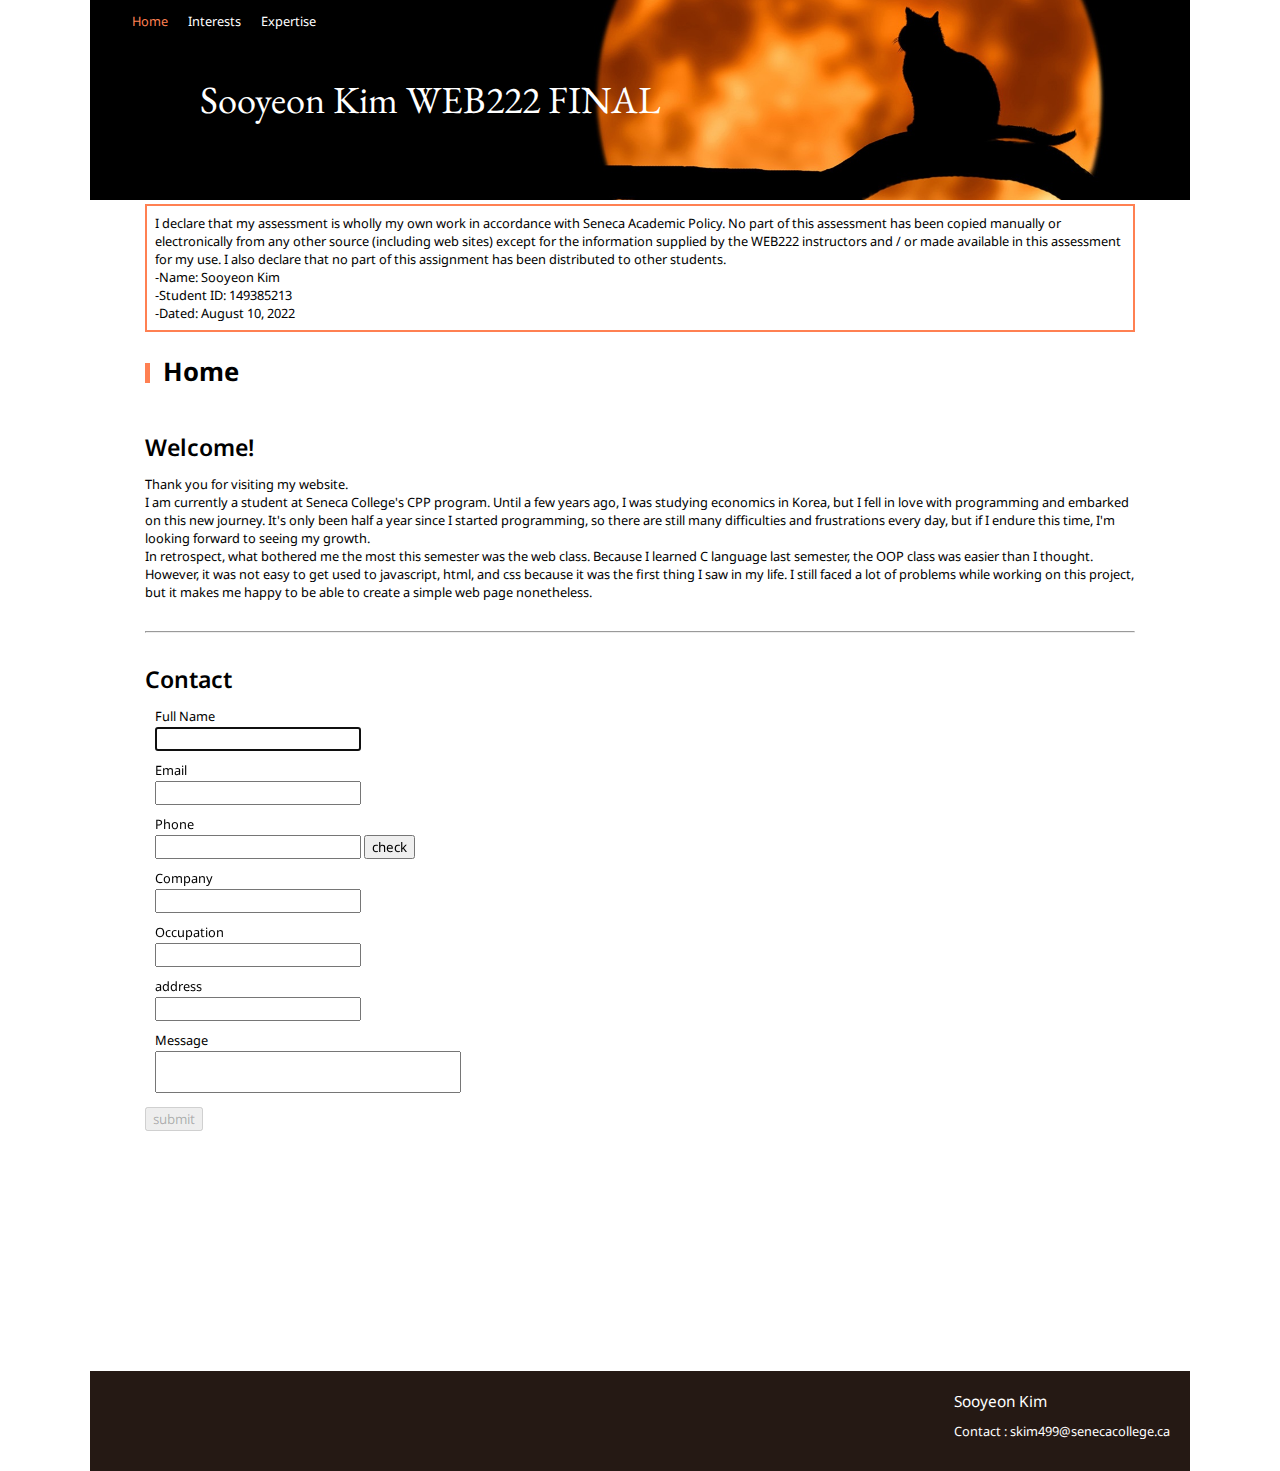
<file: index.html>
<!DOCTYPE html>
<html lang="en">
  <head>
    <meta charset="UTF-8" />
    <meta http-equiv="X-UA-Compatible" content="IE=edge" />
    <meta name="viewport" content="width=device-width, initial-scale=1.0" />
    <link rel="stylesheet" href="./css/global.css" />
    <link rel="stylesheet" href="./css/home.css" />
    <script src="./js/home.js" defer></script>
    <title>Sooyeon Kim WEB222 FINAL</title>
  </head>
  <body>
    <header>
      <img
        id="headerBanner"
        src="./img/header_banner.jpg"
        alt="a cat with the moon"
      />
      <p>Sooyeon Kim WEB222 FINAL</p>
    </header>
    <nav>
      <ul>
        <li><a href="./index.html">Home</a></li>
        <li><a href="./interests.html">Interests</a></li>
        <li><a href="./expertise.html">Expertise</a></li>
      </ul>
    </nav>
    <div class="main-container">
      <section id="declaration">
        <p>
          I declare that my assessment is wholly my own work in accordance with
          Seneca Academic Policy. No part of this assessment has been copied
          manually or electronically from any other source (including web sites)
          except for the information supplied by the WEB222 instructors and / or
          made available in this assessment for my use. I also declare that no
          part of this assignment has been distributed to other students.
        </p>
        <p>
          -Name: Sooyeon Kim<br />
          -Student ID: 149385213<br />
          -Dated: August 10, 2022
        </p>
      </section>
      <h1>Home</h1>
      <main>
        <div class="container">
          <h2 class="title">Welcome!</h2>
          <p>Thank you for visiting my website.</p>
          <p>
            I am currently a student at Seneca College's CPP program. Until a
            few years ago, I was studying economics in Korea, but I fell in love
            with programming and embarked on this new journey. It's only been
            half a year since I started programming, so there are still many
            difficulties and frustrations every day, but if I endure this time,
            I'm looking forward to seeing my growth.
          </p>
          <p>
            In retrospect, what bothered me the most this semester was the web
            class. Because I learned C language last semester, the OOP class was
            easier than I thought. However, it was not easy to get used to
            javascript, html, and css because it was the first thing I saw in my
            life. I still faced a lot of problems while working on this project,
            but it makes me happy to be able to create a simple web page
            nonetheless.
          </p>
        </div>
        <hr />
        <div class="container">
          <h2 class="title">Contact</h2>
          <article>
            <form
              id="contactUs"
              method="post"
              action="https://httpbin.org/post"
            >
              <div class="input_container">
                <label for="fullName">Full Name</label>
                <input id="fullName" maxlength="40" autofocus required />
              </div>
              <div class="input_container">
                <label for="email">Email</label>
                <input id="email" type="email" maxlength="40" required />
              </div>
              <div class="input_container">
                <label for="phone">Phone</label>
                <input id="phone" maxlength="40" />
                <input type="button" value="check" class="phone-check-btn" />
              </div>
              <div class="input_container">
                <label for="company">Company</label>
                <input id="company" maxlength="40" />
              </div>
              <div class="input_container">
                <label for="Occupation">Occupation</label>
                <input id="Occupation" maxlength="40" />
              </div>
              <div class="input_container">
                <label for="address">address</label>
                <input id="address" />
              </div>
              <div class="input_container">
                <label for="message">Message</label>
                <textarea
                  id="message"
                  maxlength="200"
                  minlength="5"
                  required
                ></textarea>
              </div>
              <button class="submit-btn" disabled>submit</button>
            </form>
          </article>
        </div>
      </main>
    </div>
    <footer>
      <div class="footer_text__container">
        <div class="footer_text">Sooyeon Kim</div>
        <div class="footer_text">Contact : skim499@senecacollege.ca</div>
      </div>
    </footer>
  </body>
</html>
</file>
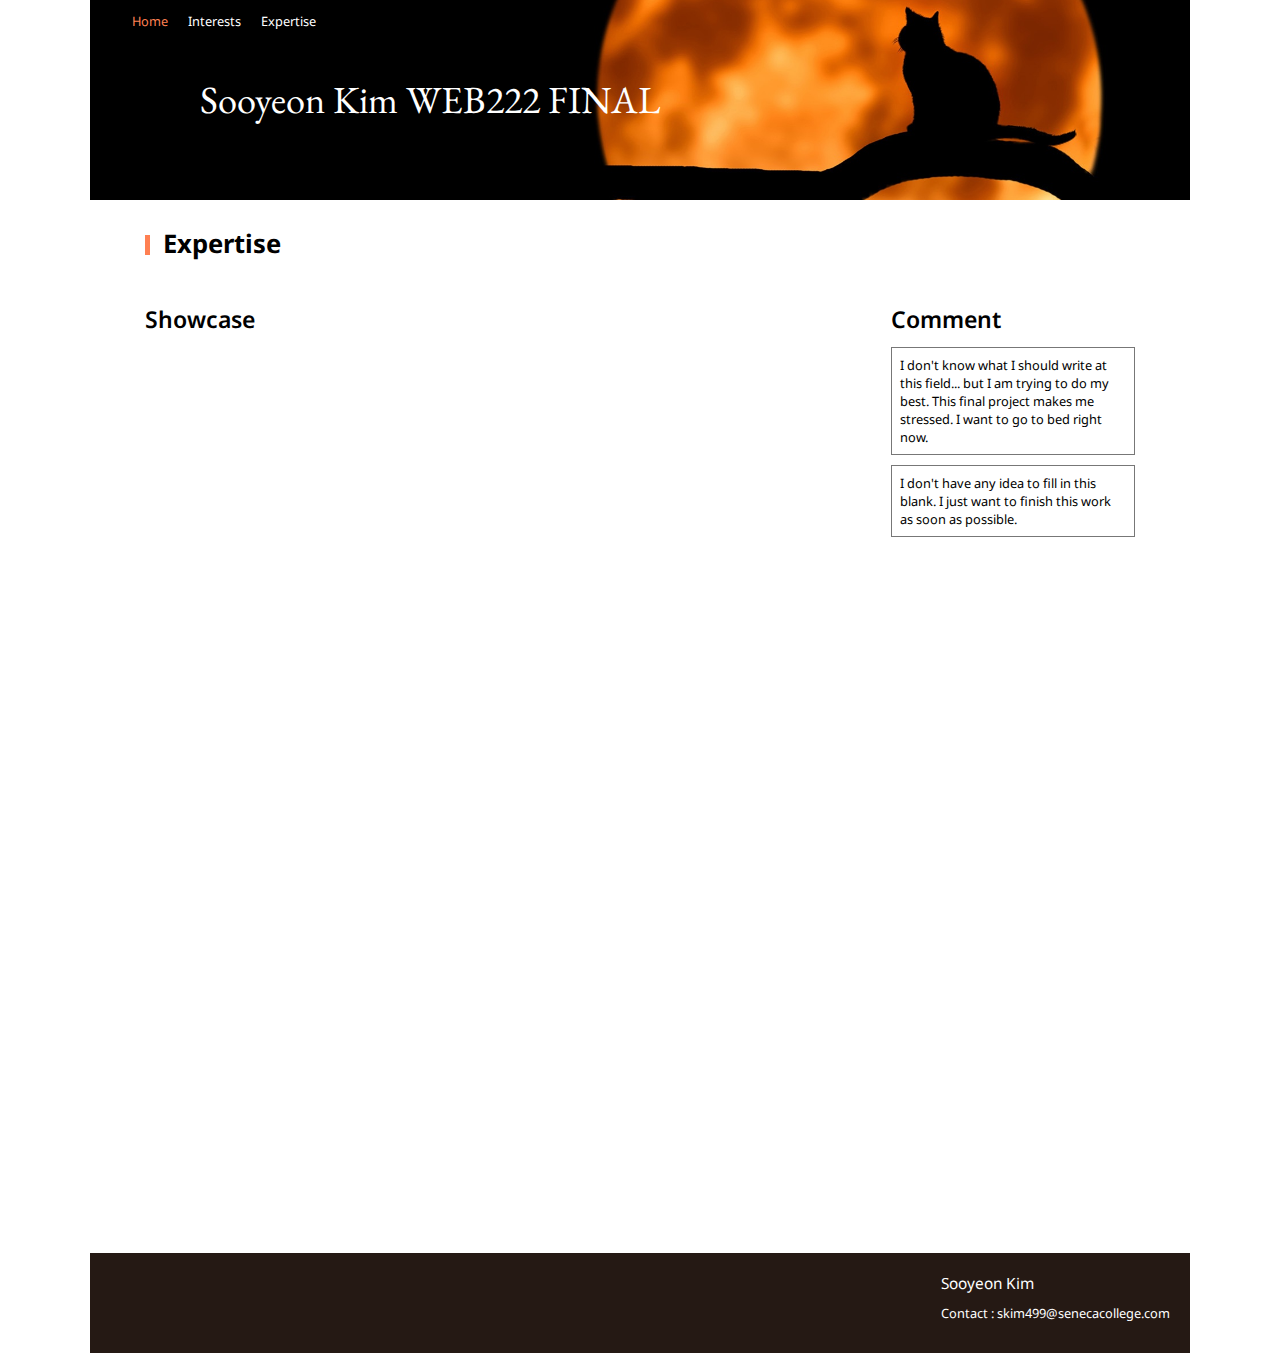
<file: expertise.html>
<!DOCTYPE html>
<html lang="en">
  <head>
    <meta charset="UTF-8" />
    <meta http-equiv="X-UA-Compatible" content="IE=edge" />
    <meta name="viewport" content="width=device-width, initial-scale=1.0" />
    <link rel="stylesheet" href="./css/global.css" />
    <link rel="stylesheet" href="./css/expertise.css" />
    <script src="./js/expertise.js" defer></script>
    <title>Sooyeon Kim WEB222 FINAL</title>
  </head>
  <body>
    <header>
      <img
        id="headerBanner"
        src="./img/header_banner.jpg"
        alt="a cat with the moon"
      />
      <p>Sooyeon Kim WEB222 FINAL</p>
    </header>
    <nav>
      <ul>
        <li><a href="./index.html">Home</a></li>
        <li><a href="./interests.html">Interests</a></li>
        <li><a href="./expertise.html">Expertise</a></li>
      </ul>
    </nav>
    <div class="main-container">
      <h1>Expertise</h1>
      <div class="container">
        <main>
          <div class="title">Showcase</div>
          <div class="cards"></div>
        </main>
        <aside>
          <div class="title">Comment</div>
          <p class="aside_content">
            I don't know what I should write at this field... but I am
            trying to do my best. This final project makes me stressed.
            I want to go to bed right now.
          </p>
          <p class="aside_content">
            I don't have any idea to fill in this blank. I just want to
            finish this work as soon as possible.
          </p>
        </aside>
      </div>
    </div>
    <footer>
      <div class="footer_text__container">
        <div class="footer_text">Sooyeon Kim</div>
        <div class="footer_text">Contact : skim499@senecacollege.com</div>
      </div>
    </footer>
  </body>
</html>
</file>
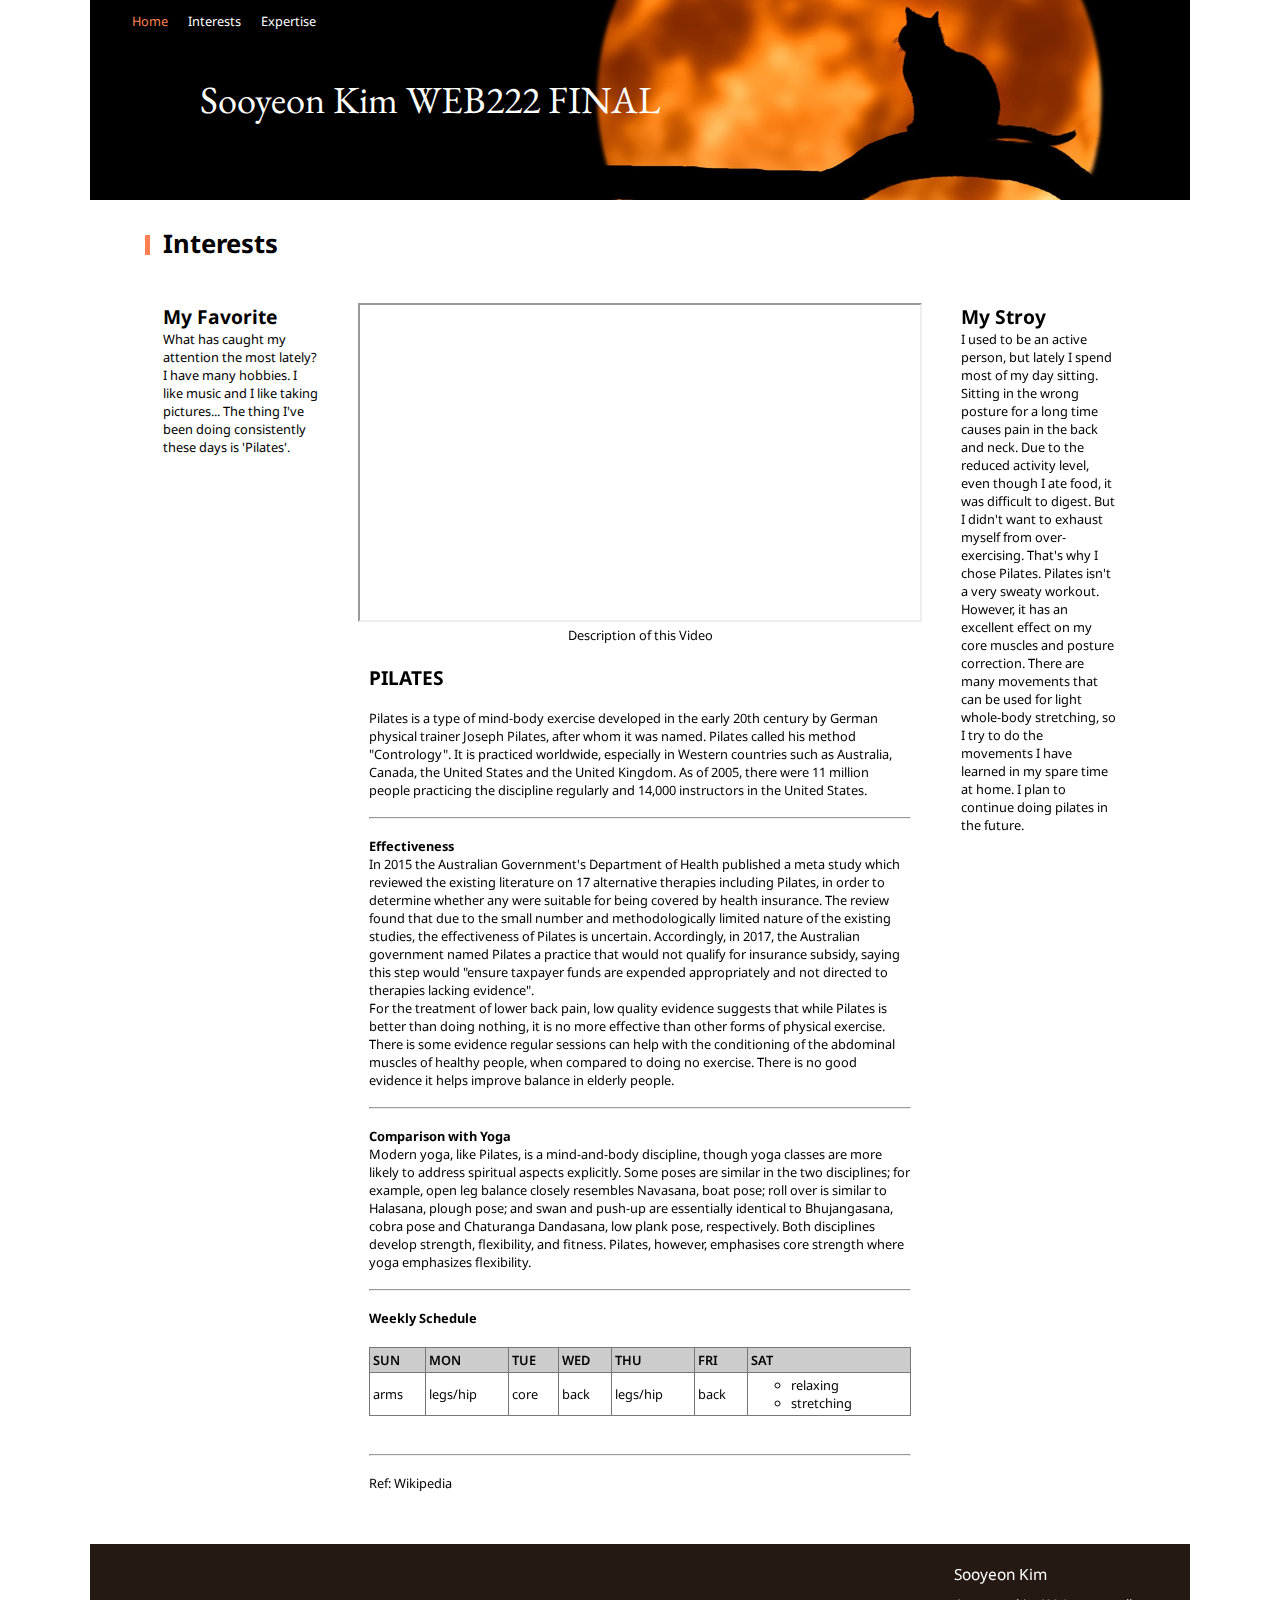
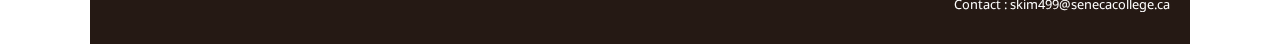
<file: interests.html>
<!DOCTYPE html>
<html lang="en">
  <head>
    <meta charset="UTF-8" />
    <meta http-equiv="X-UA-Compatible" content="IE=edge" />
    <meta name="viewport" content="width=device-width, initial-scale=1.0" />
    <link rel="stylesheet" href="./css/global.css" />
    <link rel="stylesheet" href="./css/interests.css" />
    <title>Sooyeon Kim WEB222 FINAL</title>
  </head>
  <body>
    <header>
      <img
        id="headerBanner"
        src="./img/header_banner.jpg"
        alt="a cat with the moon"
      />
      <p>Sooyeon Kim WEB222 FINAL</p>
    </header>
    <nav>
      <ul>
        <li><a href="./index.html">Home</a></li>
        <li><a href="./interests.html">Interests</a></li>
        <li><a href="./expertise.html">Expertise</a></li>
      </ul>
    </nav>
    <div class="main-container">
      <h1>Interests</h1>
      <div class="container">
        <aside>
          <div class="content_text">
            <h2>My Favorite</h2>
            <p>
              What has caught my attention the most lately? I have many hobbies.
              I like music and I like taking pictures... The thing I've been
              doing consistently these days is 'Pilates'.
            </p>
          </div>
        </aside>
        <main>
          <figure class="video">
            <iframe
              src="https://www.youtube.com/embed/6wSbM7Oz7F0"
              title="YouTube video player"
              allow="accelerometer; autoplay; clipboard-write; encrypted-media; gyroscope; picture-in-picture"
              allowfullscreen
            ></iframe>
            <figcaption>Description of this Video</figcaption>
          </figure>
          <div class="content_text">
            <h2>PILATES</h2>
            <br />
            <p>
              Pilates is a type of mind-body exercise developed in the early
              20th century by German physical trainer Joseph Pilates, after whom
              it was named. Pilates called his method "Contrology". It is
              practiced worldwide, especially in Western countries such as
              Australia, Canada, the United States and the United Kingdom. As of
              2005, there were 11 million people practicing the discipline
              regularly and 14,000 instructors in the United States.
            </p>
            <br />
            <hr />
            <br />
            <p><b>Effectiveness </b></p>
            <p>
              In 2015 the Australian Government's Department of Health published
              a meta study which reviewed the existing literature on 17
              alternative therapies including Pilates, in order to determine
              whether any were suitable for being covered by health insurance.
              The review found that due to the small number and methodologically
              limited nature of the existing studies, the effectiveness of
              Pilates is uncertain. Accordingly, in 2017, the Australian
              government named Pilates a practice that would not qualify for
              insurance subsidy, saying this step would "ensure taxpayer funds
              are expended appropriately and not directed to therapies lacking
              evidence".
            </p>
            <p>
              For the treatment of lower back pain, low quality evidence
              suggests that while Pilates is better than doing nothing, it is no
              more effective than other forms of physical exercise. There is
              some evidence regular sessions can help with the conditioning of
              the abdominal muscles of healthy people, when compared to doing no
              exercise. There is no good evidence it helps improve balance in
              elderly people.
            </p>
            <br />
            <hr />
            <br />
            <p><b>Comparison with Yoga</b></p>
            <p>
              Modern yoga, like Pilates, is a mind-and-body discipline, though
              yoga classes are more likely to address spiritual aspects
              explicitly. Some poses are similar in the two disciplines; for
              example, open leg balance closely resembles Navasana, boat pose;
              roll over is similar to Halasana, plough pose; and swan and
              push-up are essentially identical to Bhujangasana, cobra pose and
              Chaturanga Dandasana, low plank pose, respectively. Both
              disciplines develop strength, flexibility, and fitness. Pilates,
              however, emphasises core strength where yoga emphasizes
              flexibility.
            </p>
            <br />
            <hr />
            <br />
            <p><b>Weekly Schedule</b></p>
            <table>
              <thead>
                <tr>
                  <td>SUN</td>
                  <td>MON</td>
                  <td>TUE</td>
                  <td>WED</td>
                  <td>THU</td>
                  <td>FRI</td>
                  <td>SAT</td>
                </tr>
              </thead>
              <tbody>
                <tr>
                  <td>arms</td>
                  <td>legs/hip</td>
                  <td>core</td>
                  <td>back</td>
                  <td>legs/hip</td>
                  <td>back</td>
                  <td>
                    <ul class="table_list">
                      <li>relaxing</li>
                      <li>stretching</li>
                    </ul>
                  </td>
                </tr>
              </tbody>
            </table>
            <br />
            <hr />
            <br />
            <p>Ref: Wikipedia</p>
          </div>
        </main>
        <aside>
          <div class="content_text">
            <h2>My Stroy</h2>
            <p>
              I used to be an active person, but lately I spend most of my day
              sitting. Sitting in the wrong posture for a long time causes pain
              in the back and neck. Due to the reduced activity level, even
              though I ate food, it was difficult to digest. But I didn't want
              to exhaust myself from over-exercising. That's why I chose
              Pilates. Pilates isn't a very sweaty workout. However, it has an
              excellent effect on my core muscles and posture correction. There
              are many movements that can be used for light whole-body
              stretching, so I try to do the movements I have learned in my
              spare time at home. I plan to continue doing pilates in the
              future.
            </p>
          </div>
        </aside>
      </div>
    </div>
    <footer>
      <div class="footer_text__container">
        <div class="footer_text">Sooyeon Kim</div>
        <div class="footer_text">Contact : skim499@senecacollege.ca</div>
      </div>
    </footer>
  </body>
</html>
</file>
<file: css/global.css>
@import url("https://fonts.googleapis.com/css2?family=Noto+Sans&display=swap");
@import url("https://fonts.googleapis.com/css2?family=EB+Garamond:ital,wght@1,500&display=swap");

:root {
  --theme-color: #ff8052;
}

* {
  margin: 0;
  font-family: "Noto Sans", sans-serif;
}
html {
  font-size: 0.8rem;
}
li {
  list-style: none;
}
a {
  text-decoration: none;
  color: inherit;
}

body {
  position: relative;
  max-width: 1100px;
  min-height: 100vh;
  margin: auto;
}

/* header */
header {
  position: relative;
}
header > p {
  position: absolute;
  left: 10%;
  bottom: 80px;
  font-family: "EB Garamond", serif;
  font-size: 3rem;
  color: #fff;
}
#headerBanner {
  width: 100%;
  height: 200px;
  object-fit: cover;
}

/* footer */
footer {
  width: 100%;
  height: 100px;
  margin-top: 40px;
  background-color: #251914;
}
.footer_text__container {
  width: fit-content;
  margin-left: auto;
  padding-right: 20px;
}
.footer_text {
  color: #fff;
  padding-top: 10px;
}
.footer_text:first-child {
  padding-top: 20px;
  font-size: 1.2rem;
}

/* navigation */
nav {
  position: absolute;
  top: 0;
  padding: 12px;
}
nav > ul {
  display: flex;
  gap: 20px;
  padding-left: 30px;
}
nav > ul > li {
  color: #fff;
  transition: color 300ms;
}
nav > ul > li:first-child {
  color: var(--theme-color);
}
nav > ul > li:hover {
  color: #ffcfbe;
}
nav > ul > li > a {
  font-size: 1rem;
}

.main-container {
  width: 90%;
  margin: auto;
}
/* section - declaration */
#declaration {
  padding: 8px;
  border: 2px solid;
  border-color: var(--theme-color);
}

/* main */
main {
  min-height: 100vh;
}
h1 {
  position: relative;
  padding-left: 18px;
  margin-top: 22px;
  margin-bottom: 42px;
}
h1::after {
  content: "";
  display: block;
  position: absolute;
  bottom: 6px;
  left: 0;
  height: 20px;
  border-left: 5px solid;
  border-color: var(--theme-color);
}
.title {
  margin-bottom: 12px;
  font-weight: 600;
  font-size: 1.8rem;
}
</file>
<file: css/home.css>
.container {
  margin: 30px 0;
}
.input_container {
  margin: 10px;
}
.input_container > label {
  display: block;
  margin-bottom: 2px;
}
textarea {
  width: 300px;
  resize: none;
}
</file>
<file: css/expertise.css>
.container {
  display: flex;
  gap: 14px;
}
.container > main {
  flex: 3;
  margin-bottom: 10px;
}
.container > aside {
  flex: 1;
  margin-bottom: 10px;
}
.aside_content {
  padding: 8px;
  margin-bottom: 10px;
  border: 1px solid #777;
}
.cards {
  display: grid;
  grid-template-columns: repeat(auto-fill, minmax(230px, 1fr));
  grid-gap: 20px;
}
.card {
  display: grid;
  grid-template-rows: max-content 200px 1fr;
  padding: 18px;
  border: 1px solid #777;
}
.card > h2 {
  padding-bottom: 3px;
  margin-bottom: 10px;
  border-bottom: 1px solid #777;
}
.card > img {
  object-fit: cover;
  width: 100%;
  height: 100%;
}
.card_content__email {
  padding: 10px 0;
  font-size: 1.1rem;
}

@media screen and (max-width: 767px) {
  .container {
    display: block;
  }
}
</file>
<file: css/interests.css>
.container {
  display: flex;
  gap: 14px;
}
.container > main {
  flex: 3;
}
.container > aside {
  flex: 1;
  padding: 0;
}
.content_text {
  padding-inline: 18px;
  margin-bottom: 12px;
}
.video {
  text-align: center;
  margin-bottom: 20px;
}
.video > iframe {
  width: 560px;
  height: 315px;
}
table {
  width: 100%;
  margin-block: 20px;
  border: 1px solid #777;
  border-collapse: collapse;
}
thead {
  font-weight: 600;
  background-color: #ccc;
}
td {
  padding: 3px;
  border: 1px solid #777;
}
.table_list > li {
  list-style: circle;
}

@media screen and (max-width: 767px) {
  .container {
    display: block;
  }
  .video > iframe {
    width: 100%;
  }
}
</file>
